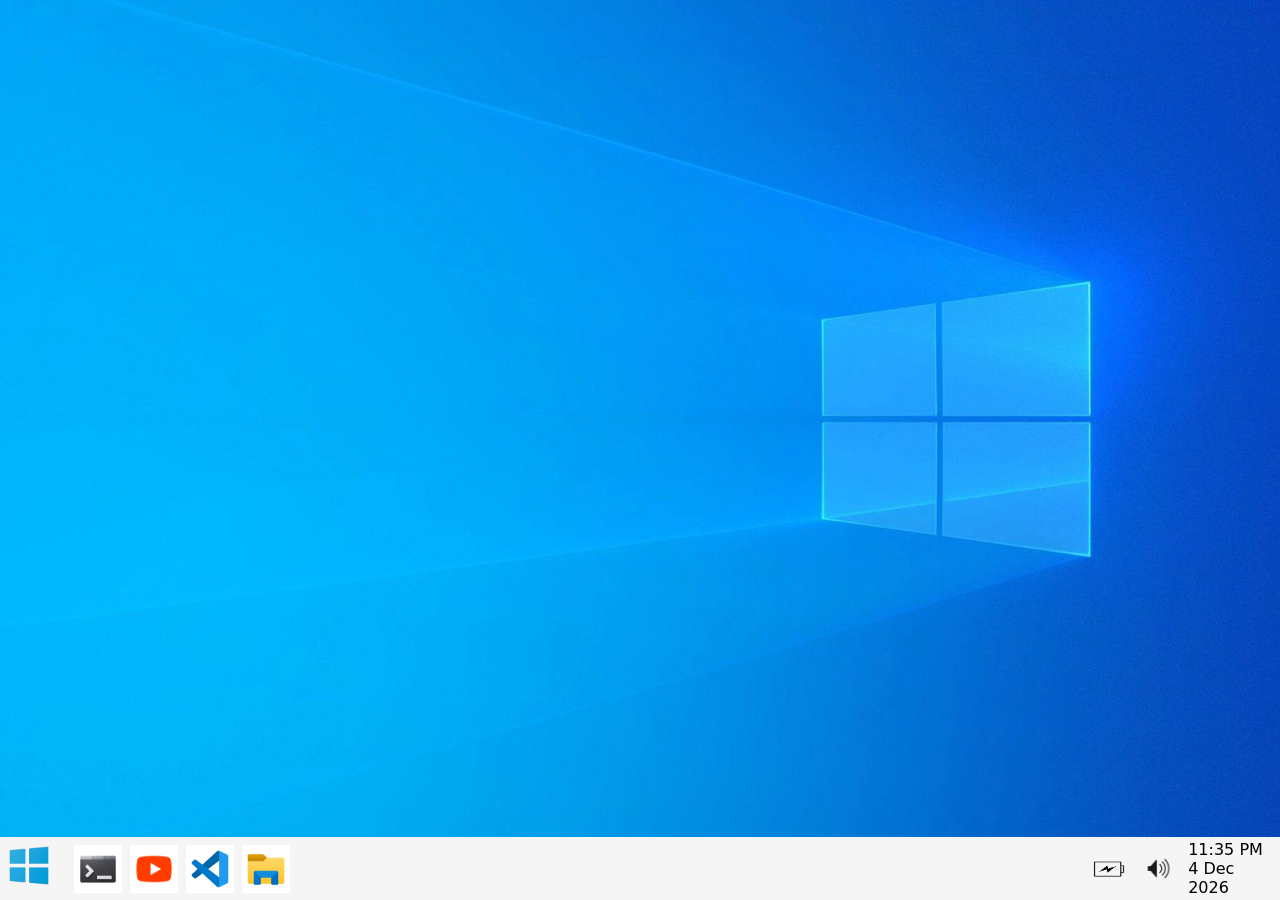
<file: index.html>
<!DOCTYPE html>
<html lang="en">

<head>
    <meta charset="UTF-8">
    <meta name="viewport" content="width=device-width, initial-scale=1.0">
    <title>Windows 10 UI | JavaScript Project for FUN</title>
    <script src="./assets/scripts/main.js" defer></script>
    <script src="./assets/scripts/handle-time.js" defer></script>
    <link rel="stylesheet" type="text/css" href="./assets/styes/main.css">
</head>

<body>
    <main id="main-root">
        <section class="wallpaper-files-folders-section">
            <div class="right-click-menu">
                <p>View</p>
                <p>Sort by</p>
                <p>Refresh</p>
                <p>New Folder</p>
            </div>

        </section>
        <section class="task-view-section">
            <div class="pinned-apps">
                <div class="logo-container"></div>
                <div class="pined-app" id="pined-app1">
                    <img class="pined-app-image" src="./assets/images/icons/console.png" alt="vs-code">
                </div>
                <div class="pined-app" id="pined-app2">
                    <img class="pined-app-image" src="./assets/images/icons/youtube-icon.png" alt="youtube-icon">
                </div>
                <div class="pined-app" id="pined-app3">
                    <img class="pined-app-image" src="./assets/images/icons/vs-code.png" alt="vs-code">
                </div>
                <div class="pined-app" id="pined-app4">
                    <img class="pined-app-image" src="./assets/images/icons/file-exp.png" alt="vs-code">
                </div>
            </div>
            <div class="info">
                <div class="battery"></div>
                <div class="speaker"></div>
                <div class="time-date">
                    <p>12:02 PM</p>
                    <p>16 Mar 2026</p>
                </div>
            </div>
        </section>
    </main>
</body>

</html>
</file>
<file: assets/styes/main.css>
* {
    font-family: system-ui, -apple-system, BlinkMacSystemFont, 'Segoe UI', Roboto, Oxygen, Ubuntu, Cantarell, 'Open Sans', 'Helvetica Neue', sans-serif;
    font-weight: 400;
    margin: 0;
    padding: 0;
    box-sizing: border-box;
}

body {
    width: 100%;
    height: 100vh;
    -webkit-user-select: none;
    /* Safari, Chrome */
    -moz-user-select: none;
    /* Firefox */
    -ms-user-select: none;
    /* Internet Explorer/Edge */
    -webkit-touch-callout: none;
    /* iOS Safari */
    user-select: none;
    /* Standard syntax */
}

/*style main-root*/
#main-root {
    height: 100vh;
    width: 100%;
    display: flex;
    flex-direction: column;
}

/*Now style for wallpaper*/

.wallpaper-files-folders-section {
    height: 93vh;
    overflow: hidden;
    width: 100%;
    background-image: url('../images/wallaper-2.jpg');
    background-size: cover;
    background-position: center;
    background-repeat: no-repeat;
}

/*Now style for taskview*/
.task-view-section {
    flex: 1;
    background-color: whitesmoke;
    width: 100%;
    display: flex;
    align-items: center;
    justify-content: space-between;
    gap: 8px;
}

.logo-container {
    height: 2.6rem;
    width: 2.6rem;
    margin-left: .5em;
    margin-right: 1rem;
    background-image: url('../images/icons/windows10-icon.png');
    background-size: cover;
    background-position: center;
    background-repeat: no-repeat;
    cursor: pointer;
}

.pinned-apps {
    width: 85%;
    justify-self: start;
    display: flex;
    gap: 8px;
}

.pined-app {
    padding: 3px;
    width: 3em;
    height: 3em;
    background-color: white;
}

.pined-app-image {
    width: 100%;
    height: 100%;
    cursor: pointer;
    background-color: transparent;
}

.info {
    display: flex;
    width: 15%;
    align-items: center;
    gap: 8px;
    justify-content: space-evenly;
}

.battery {
    height: 2.5rem;
    width: 2.5rem;
    background-image: url('../images/battery.png');
    background-size: cover;
    background-position: center;
    background-repeat: no-repeat;
    filter: contrast(150%);
    cursor: pointer;
}

.speaker {
    height: 2.7rem;
    width: 2.7rem;
    background-image: url('../images/speaker.png');
    background-size: cover;
    background-position: center;
    background-repeat: no-repeat;
    cursor: pointer;
}

.time-date {
    display: flex;
    justify-content: center;
    flex-direction: column;
}

.right-click-menu {
    border: 1px solid black;
    background-color: #fff;
    width: 180px;
    max-height: 200px;
    margin: 18px;
    padding: 2px;
    position: fixed;
    display: flex;
    flex-direction: column;
    display: none;
    box-shadow: 0 5px 10px rgba(0, 0, 0, 0.2);
}


.right-click-menu>p {
    padding: .4em;
    cursor: pointer;
    transition: all ease-in-out 200ms;
    font-size: 18px;
}

.right-click-menu>p:hover {
    background-color: black;
    color: #fff;
}


.user-folder {
    max-width: 4rem;
    display: inline-flex;
    flex-direction: column;
    margin: 8px;
    color: #fff;
    text-align: center;
    padding: 8px;
}

.user-folder:hover {
    outline: 1px solid black
}


.user-folder>img {
    width: 100%;
    height: 100%;
}
</file>
